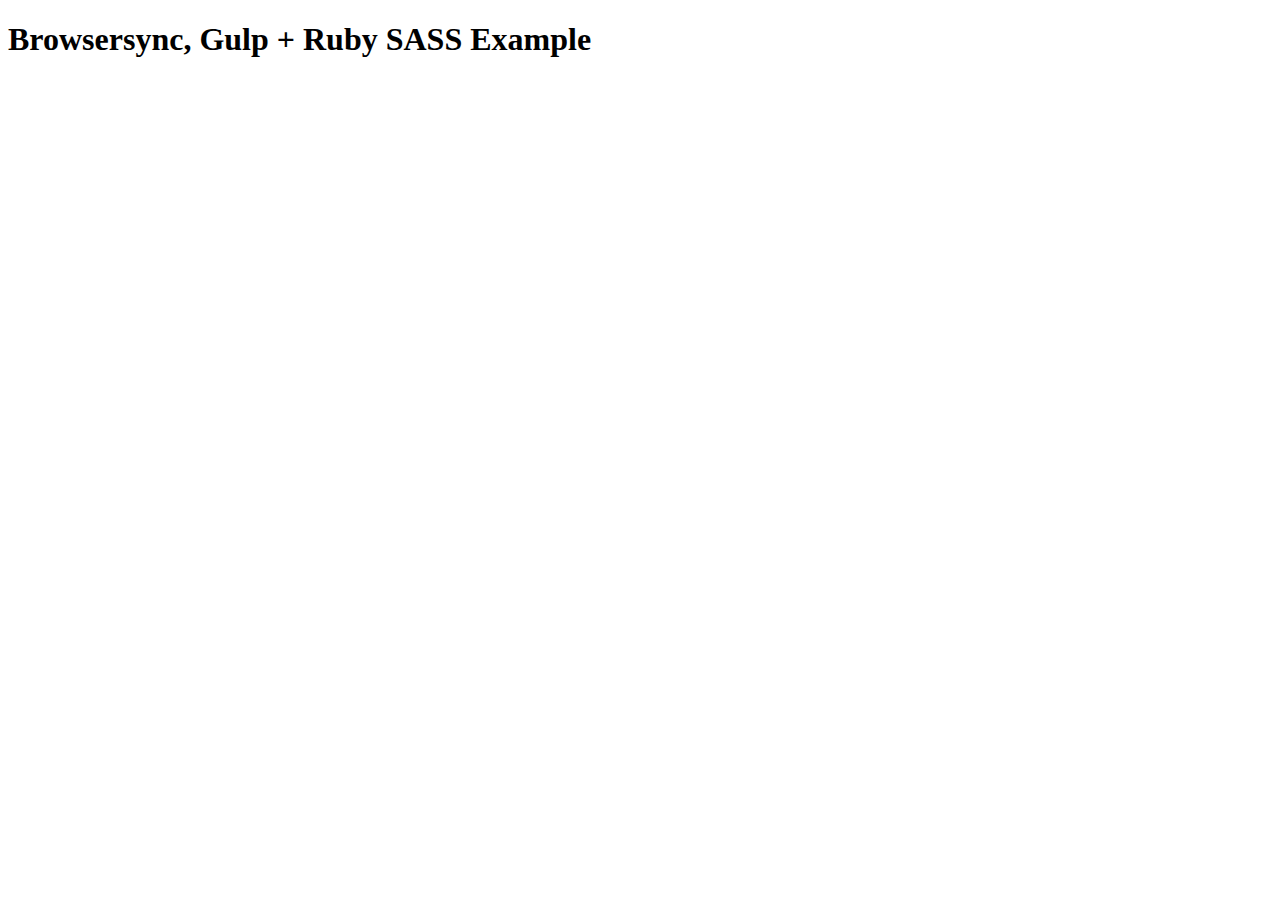
<file: MIS/node_modules/bs-recipes/recipes/gulp.ruby.sass/app/index.html>
<!doctype html>
<html lang="en-US">
<head>
    <meta charset="UTF-8">
    <title>Browsersync, Gulp + Ruby SASS Example</title>
    <link rel='stylesheet' href='css/main.css'>
</head>
<body>
    <h1>Browsersync, Gulp + Ruby SASS Example</h1>
</body>
</html>
</file>
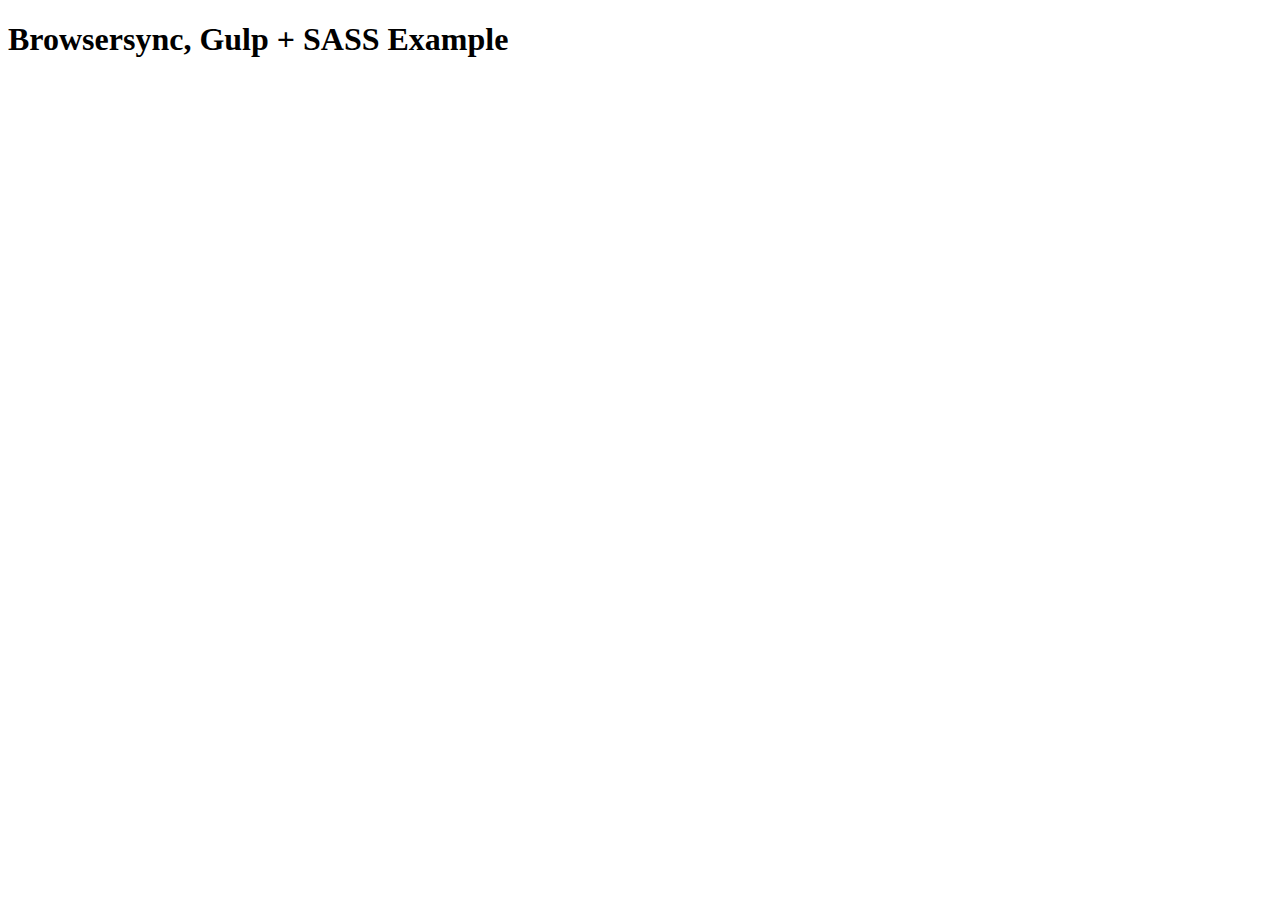
<file: MIS/node_modules/bs-recipes/recipes/gulp.sass/app/index.html>
<!doctype html>
<html lang="en-US">
<head>
    <meta charset="UTF-8">
    <title>Browsersync, Gulp + SASS Example</title>
    <link rel='stylesheet' href='css/main.css'>
</head>
<body>
    <h1>Browsersync, Gulp + SASS Example</h1>
</body>
</html>
</file>
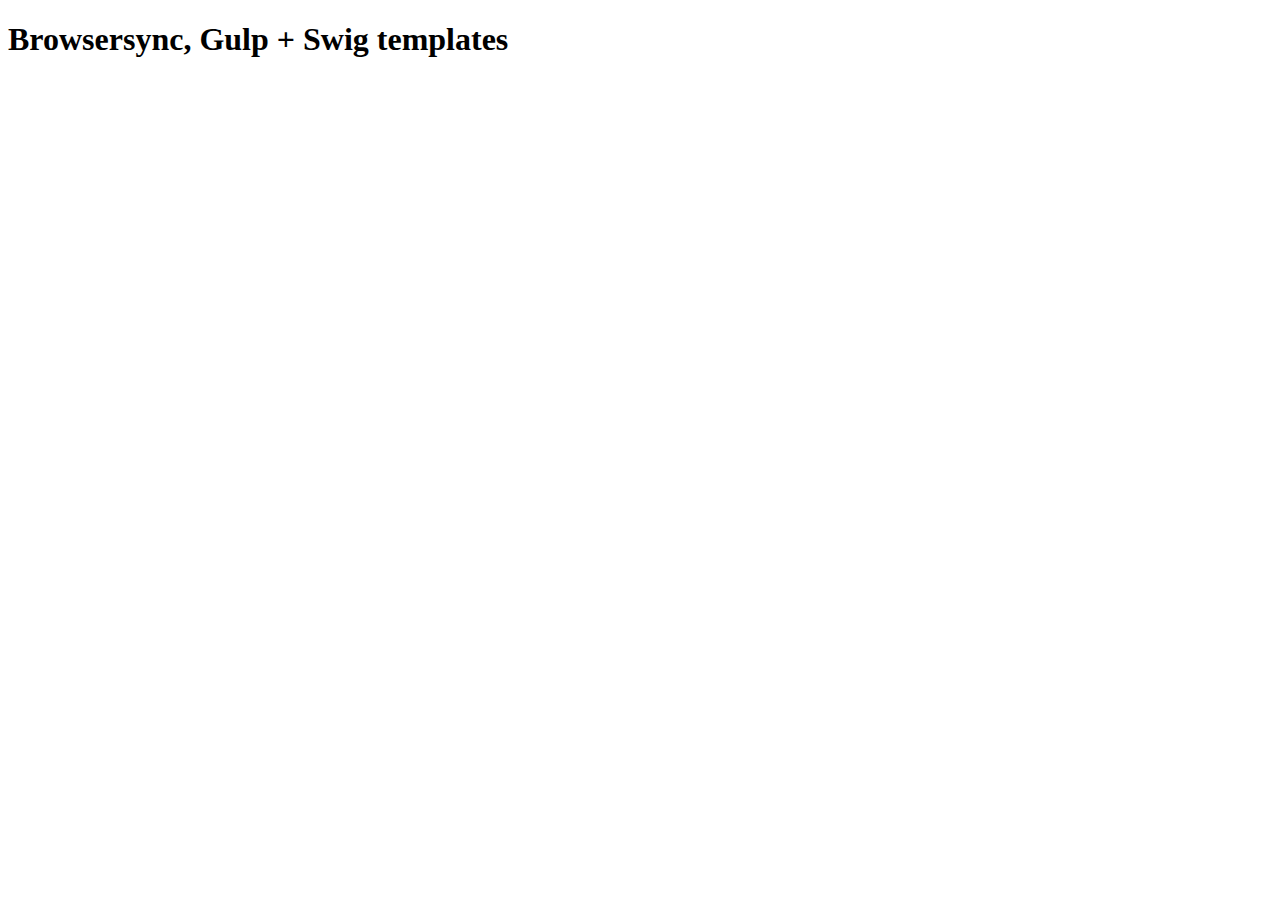
<file: MIS/node_modules/bs-recipes/recipes/gulp.swig/app/index.html>
<!doctype html>
<html lang="en-US">
<head>
    <meta charset="UTF-8">
    <title>Browsersync, Gulp + Swig templates</title>
    <link rel='stylesheet' href='css/main.css'>
</head>
<body>
    <h1>Browsersync, Gulp + Swig templates</h1>
</body>
</html>
</file>
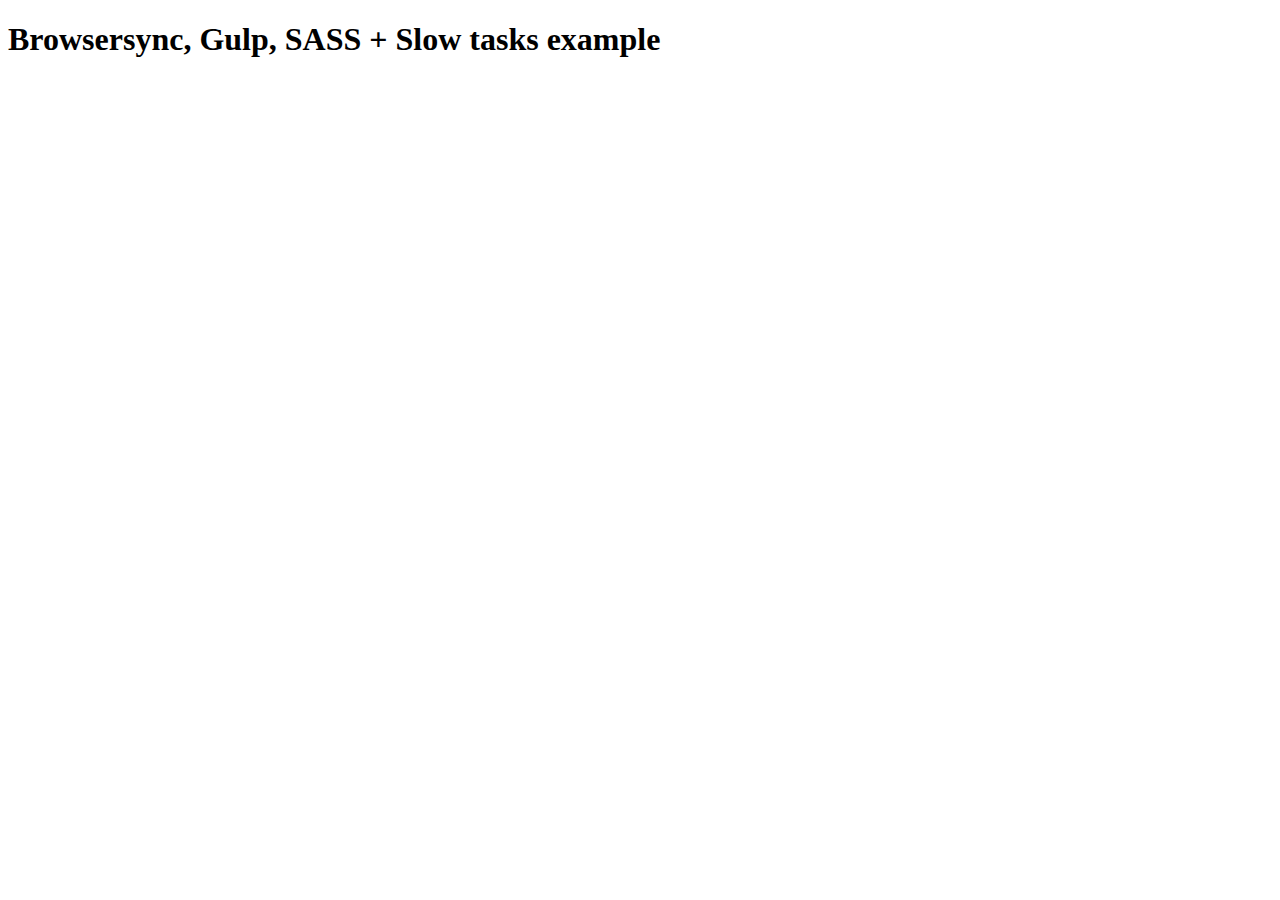
<file: MIS/node_modules/bs-recipes/recipes/gulp.task.sequence/app/index.html>
<!doctype html>
<html lang="en-US">
<head>
    <meta charset="UTF-8">
    <title>Browsersync, Gulp, SASS + Slow tasks example</title>
    <link rel='stylesheet' href='css/main.css'>
</head>
<body>
    <h1>Browsersync, Gulp, SASS + Slow tasks example</h1>
</body>
</html>
</file>
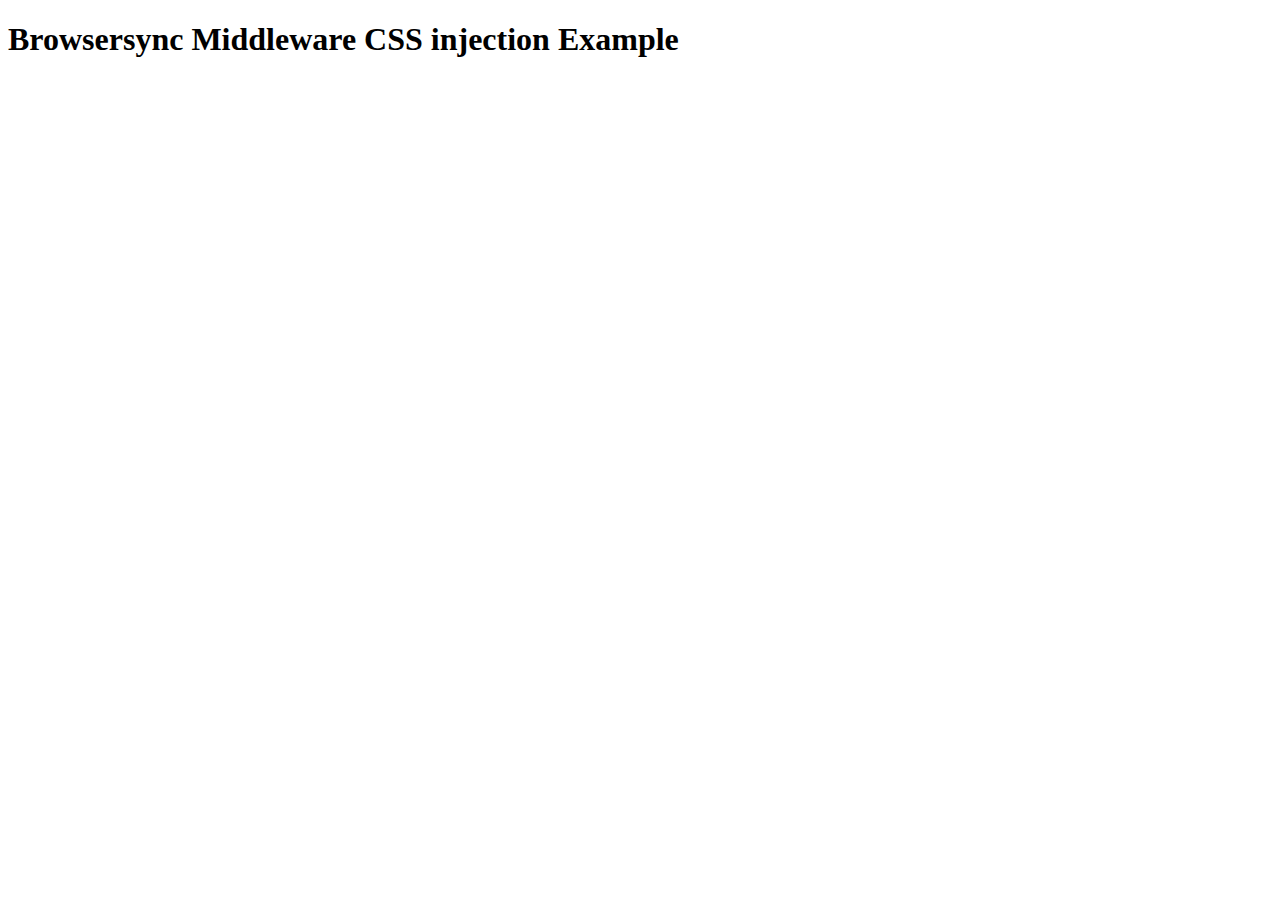
<file: MIS/node_modules/bs-recipes/recipes/middleware.css.injection/app/index.html>
<!doctype html>
<html lang="en-US">
<head>
    <meta charset="UTF-8">
    <title>Browsersync Server Example</title>
    <link rel='stylesheet' href='css/main.less'>
</head>
<body>
    <h1>Browsersync Middleware CSS injection Example</h1>
</body>
</html>
</file>
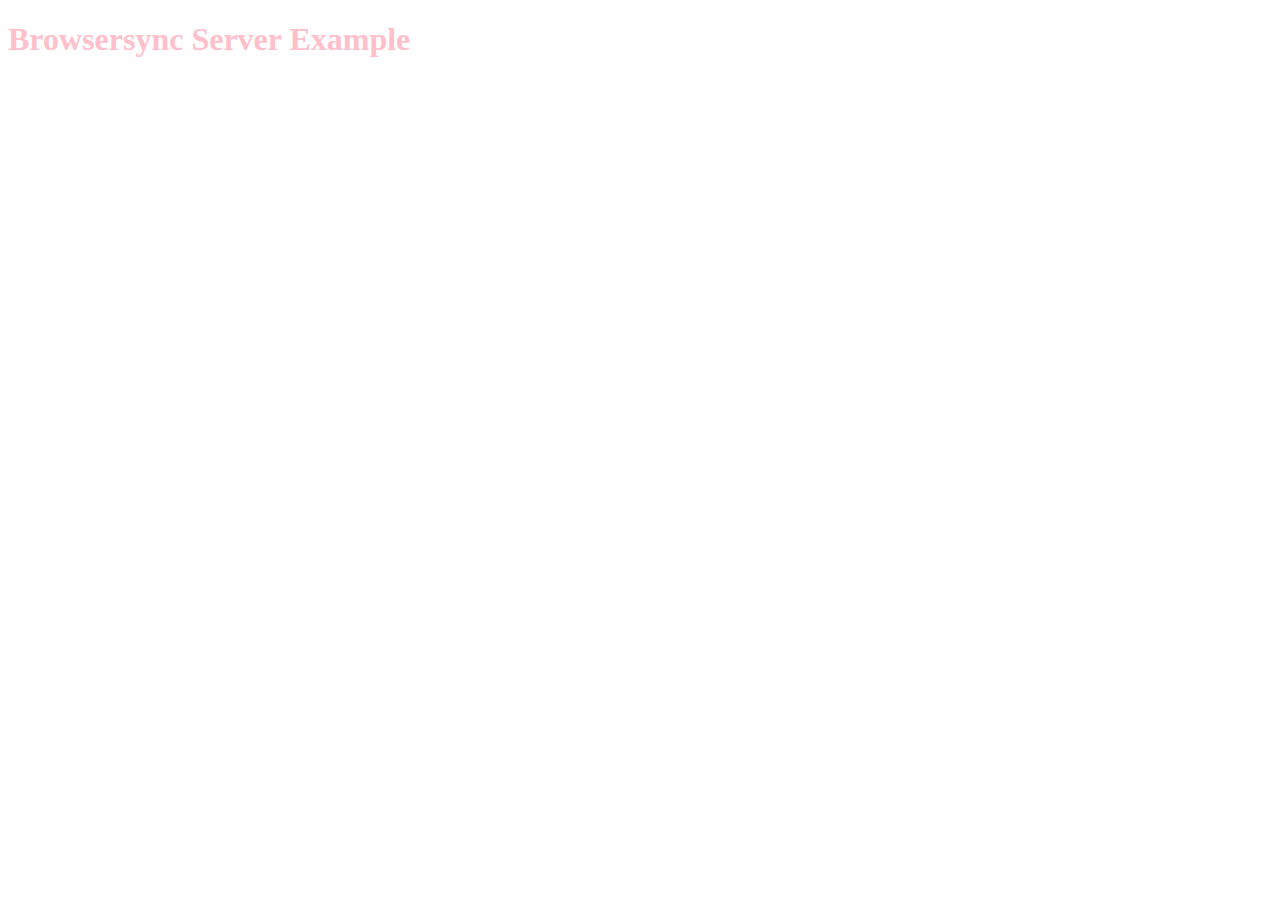
<file: MIS/node_modules/bs-recipes/recipes/server.middleware/app/index.html>
<!doctype html>
<html lang="en-US">
<head>
    <meta charset="UTF-8">
    <title>Browsersync Server Example</title>
    <link rel='stylesheet' href='css/main.css'>
</head>
<body>
    <h1>Browsersync Server Example</h1>
</body>
</html>
</file>
<file: MIS/node_modules/bs-recipes/recipes/gulp.ruby.sass/app/css/main.css>
body {
  background: white; }



/*# sourceMappingURL=main.css.map */
</file>
<file: MIS/node_modules/bs-recipes/recipes/gulp.sass/app/css/main.css>
body {
  background: white; }
</file>
<file: MIS/node_modules/bs-recipes/recipes/gulp.swig/app/css/main.css>
body {
  background: white; }
</file>
<file: MIS/node_modules/bs-recipes/recipes/gulp.task.sequence/app/css/main.css>
body {
  background: white; }
</file>
<file: MIS/node_modules/bs-recipes/recipes/server.middleware/app/css/main.css>
body {
	background: white;
	color: pink;
}
</file>
